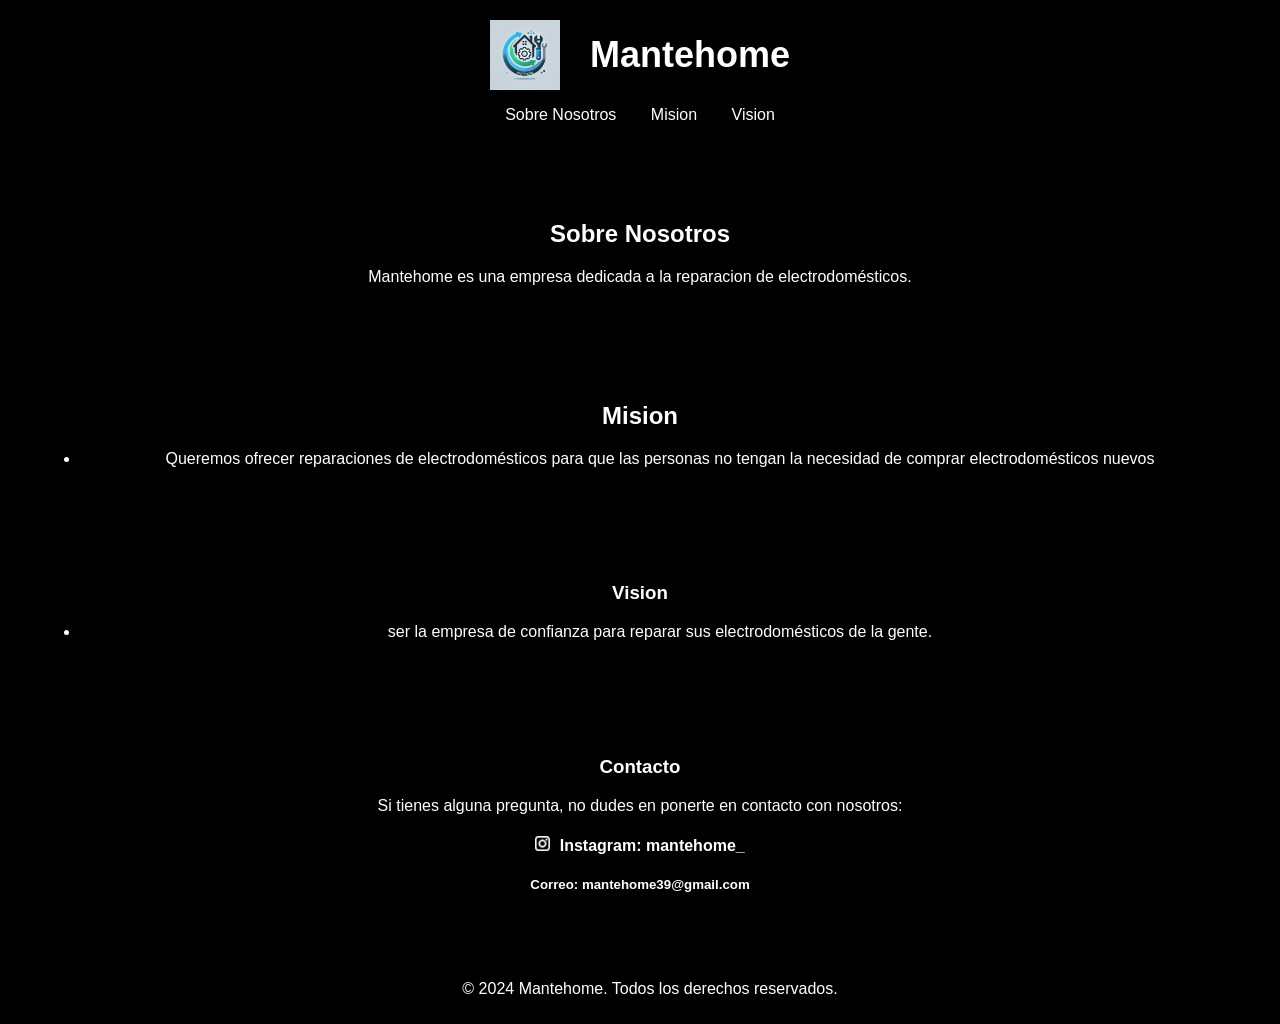
<file: index.html>
<!DOCTYPE html>
<html lang="es">
<head>
    <meta charset="UTF-8">
    <meta name="viewport" content="width=device-width, initial-scale=1.0">
    <title>Mantehome</title>
    <link rel="stylesheet" href="styles2.css">
</head>
<body>
    <header>
        <div class="header-content">
            <img src="logo.jpg" alt="Logo de Mantehome" class="logo"> <!-- Cambia la ruta -->
            <h1>Mantehome</h1>
        </div>
        <nav>
            <ul>
                <li><a href="#about">Sobre Nosotros</a></li>
                <li><a href="#Mision">Mision</a></li>
                <li><a href="#Vision">Vision</a></li>
                </ul>
        </nav>
    </header>

    <section id="about" class="about">
        <h2>Sobre Nosotros</h2>
        <p>Mantehome es una empresa dedicada a la reparacion de electrodomésticos.</p>
    </section>

    <section id="Mision" class="Mision">
        <h2>Mision</h2>
        <ul>
            <li>Queremos ofrecer reparaciones de electrodomésticos para que las personas no tengan la necesidad de comprar electrodomésticos nuevos</li>
        </ul>
    </section>

    <section id="Vision" class="Vision">
        <h3>Vision</h3>
        <ul>
            <li>ser la empresa de confianza para reparar sus electrodomésticos de la gente. </li>
        </ul>
    </section>

    <section id="contact" class="contact">
        <h3>Contacto</h3>
        <p>Si tienes alguna pregunta, no dudes en ponerte en contacto con nosotros:</p>
        <h4><img src="instagram.jpg" alt="ig" class="ig"> Instagram: mantehome_</h4>
        <h5>Correo: mantehome39@gmail.com</h5>
    </section>

    <footer>
        <p>&copy; 2024 Mantehome. Todos los derechos reservados.</p>
    </footer>
</body>
</html>
</file>
<file: styles2.css>
/* Fondo negro para toda la página */
body {
    background-color: #000000; /* Color de fondo negro */
    margin: 0; /* Elimina los márgenes del cuerpo */
    padding: 0; /* Elimina los rellenos del cuerpo */
    font-family: Arial, sans-serif; /* Cambia la fuente */
    color: #ffffff; /* Color del texto */
}

/* Estilos para el encabezado */
header {
    background-color: rgba(0, 0, 0, 0.7); /* Fondo semitransparente para el encabezado */
    padding: 20px; /* Espacio interno */
    text-align: center; /* Centra el texto */
}

header h1 {
    font-size: 36px; /* Tamaño del título */
    margin: 0; /* Sin márgenes */
}

nav ul {
    list-style-type: none; /* Elimina los puntos de la lista */
    padding: 0; /* Sin padding */
}

nav ul li {
    display: inline; /* Muestra los elementos en línea */
    margin: 0 15px; /* Espaciado entre enlaces */
}

nav ul li a {
    color: #ffffff; /* Color de los enlaces */
    text-decoration: none; /* Sin subrayado */
}

/* Estilos para la sección del mensaje */
.message {
    display: flex;
    flex-direction: column;
    align-items: center; /* Centra el contenido horizontalmente */
    justify-content: center; /* Centra verticalmente */
    height: 100vh; /* Altura completa de la ventana */
    background-color: rgba(0, 0, 0, 0.5); /* Fondo semitransparente para la sección */
    padding: 20px; /* Añade un poco de espacio alrededor del contenido */
    border-radius: 10px; /* Bordes redondeados en el contenedor del mensaje */
}

/* Estilos para el resto de secciones */
section {
    padding: 40px; /* Espaciado interno */
    text-align: center; /* Centra el texto */
}

/* Estilos para el botón */
.message button {
    font-size: 24px;  /* Aumenta el tamaño de la fuente del botón */
    padding: 15px 30px;  /* Aumenta el tamaño del botón */
    background-color: #007BFF; /* Color de fondo del botón */
    color: white; /* Color del texto del botón */
    border: none; /* Quitar borde */
    border-radius: 10px; /* Bordes redondeados */
    cursor: pointer; /* Cambia el cursor al pasar el ratón */
    margin-top: 20px; /* Añadir espacio arriba del botón */
}

/* Efecto al pasar el ratón sobre el botón */
.message button:hover {
    background-color: #0056b3; /* Cambia el color cuando se pasa el ratón */
}

/* Estilos para el pie de página */
footer {
    background-color: rgba(0, 0, 0, 0.7); /* Fondo semitransparente para el pie de página */
    text-align: center; /* Centra el texto */
    padding: 10px; /* Espacio interno */
    position: relative; /* Permite que se posicione al final de la página */
    bottom: 0; /* Fija al fondo */
    width: 100%; /* Ancho completo */
}
/* Estilos para el encabezado */
header {
    background-color: rgba(0, 0, 0, 0.7); /* Fondo semitransparente para el encabezado */
    padding: 20px; /* Espacio interno */
    text-align: center; /* Centra el texto */
}

.header-content {
    display: flex; /* Usar flexbox para alinear el logo y el título */
    align-items: center; /* Centra verticalmente el contenido */
    justify-content: center; /* Centra horizontalmente el contenido */
}

.logo {
    width: 70px; /* Ajusta el tamaño del logo */
    height: auto; /* Mantiene la proporción del logo */
    margin-right: 30px; /* Espacio entre el logo y el título */
}
.ig{
    width: 15px; /* Ajusta el tamaño del logo */
    height: auto; /* Mantiene la proporción del logo */
    margin-right: 05px; /* Espacio entre el logo y el título */
}
header h1 {
    font-size: 36px; /* Tamaño del título */
    margin: 0; /* Sin márgenes */
}
</file>
